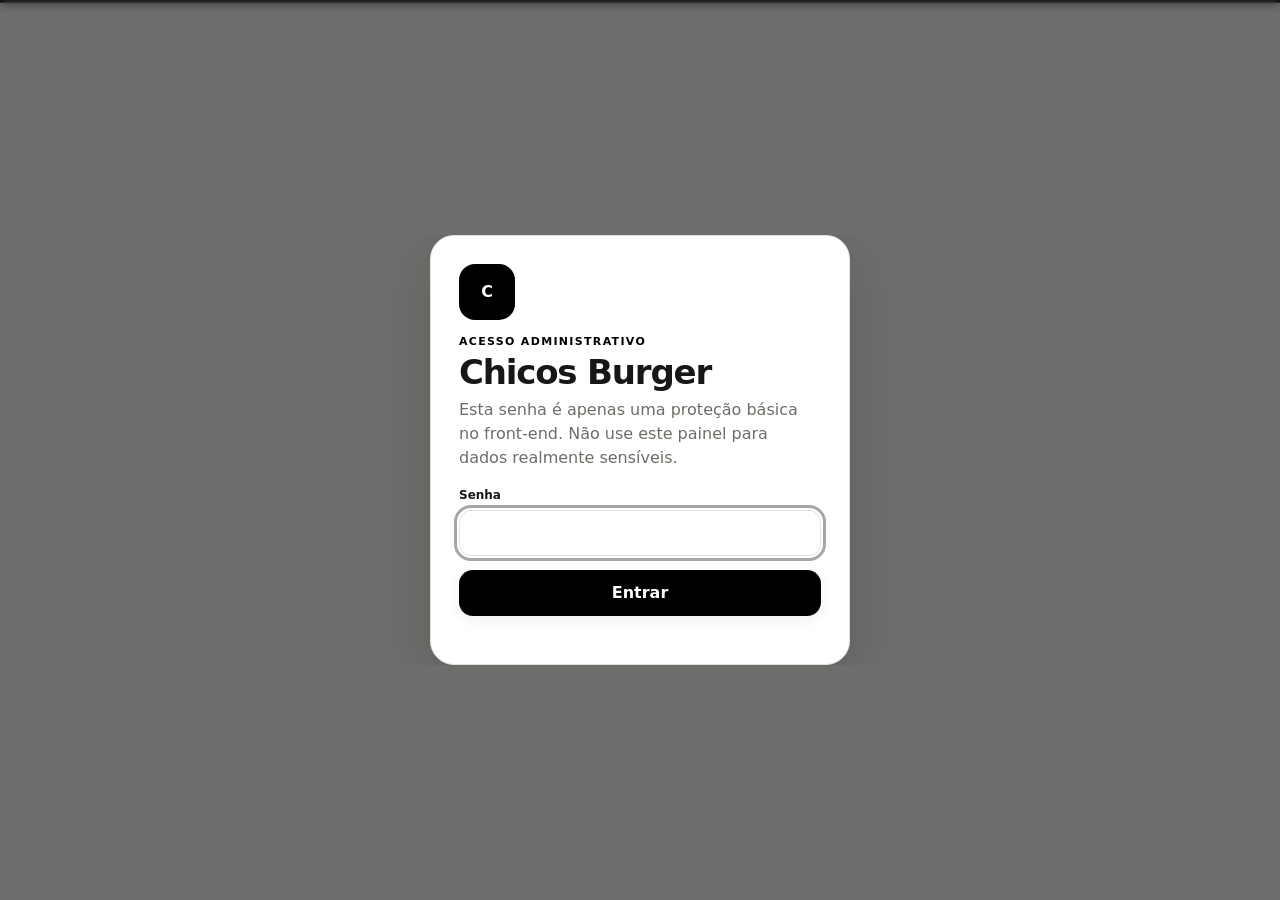
<file: admin.html>
<!doctype html>
<html lang="pt-BR">
<head>
<meta charset="utf-8"><meta name="viewport" content="width=device-width,initial-scale=1"><meta name="theme-color" content="#E65F3A">
<link rel="icon" href="assets/icon.svg" type="image/svg+xml"><link rel="stylesheet" href="css/base.css"><link rel="stylesheet" href="css/admin.css"><title>Painel • Cardápio Digital</title>
</head>
<body class="admin-body">
<div id="adminApp" hidden>
<aside class="admin-sidebar">
<div class="admin-brand"><div class="brand-mark" id="adminBrandMark">C</div><div><strong id="adminRestaurantName">Cardápio</strong><span>Painel administrativo</span></div></div>
<nav id="adminNav" class="admin-nav" aria-label="Navegação administrativa">
<button data-tab="overview" class="active" type="button">Visão geral</button><button data-tab="products" type="button">Cardápio</button><button data-tab="categories" type="button">Categorias</button><button data-tab="addons" type="button">Adicionais</button><button data-tab="orders" type="button">Pedidos</button><button data-tab="tags" type="button">Tags NFC</button><button data-tab="settings" type="button">Marca e mesas</button><button data-tab="coupons" type="button">Cupons</button><button data-tab="backup" type="button">Backup</button>
</nav><a class="back-link" href="index.html">← Abrir cardápio</a>
</aside>
<main class="admin-main">
<header class="admin-topbar"><div><p class="eyebrow">Operação</p><h1 id="pageTitle">Visão geral</h1></div><div class="admin-actions"><span class="status-badge" id="adminOpenStatus">Aberto</span><button class="outline-button" id="adminThemeToggle" type="button">Tema</button><button class="outline-button danger-outline" id="logoutButton" type="button">Sair</button></div></header>

<section id="tab-overview" class="admin-tab active">
<div class="stats-grid"><article class="stat-card"><span>Pedidos hoje</span><strong id="statOrders">0</strong><small>Pedidos registrados no dispositivo</small></article><article class="stat-card"><span>Faturamento hoje</span><strong id="statRevenue">R$ 0,00</strong><small>Após descontos</small></article><article class="stat-card"><span>Ticket médio</span><strong id="statAverage">R$ 0,00</strong><small>Baseado nos pedidos do dia</small></article><article class="stat-card"><span>Itens ativos</span><strong id="statProducts">0</strong><small>Disponíveis no cardápio</small></article></div>
<div class="dashboard-grid"><article class="panel-card"><div class="panel-head"><div><h2>Mais vendidos</h2><p>Itens com maior volume no dia.</p></div></div><div id="topProducts" class="ranking-list"></div></article><article class="panel-card"><div class="panel-head"><div><h2>Mesas agora</h2><p>Veja quais mesas estão ocupadas e quem está sendo atendido.</p></div></div><div id="tableStatusGrid" class="table-status-grid"></div></article><article class="panel-card"><div class="panel-head"><div><h2>Operação</h2><p>Atalhos para o fluxo do restaurante.</p></div></div><div class="quick-actions"><button data-tab-jump="orders" class="quick-action" type="button">Ver pedidos</button><button data-tab-jump="tags" class="quick-action" type="button">Gerar links NFC</button><button data-tab-jump="products" class="quick-action" type="button">Editar produtos</button><button data-tab-jump="settings" class="quick-action" type="button">Personalizar marca</button></div></article></div>
</section>

<section id="tab-products" class="admin-tab"><div class="content-toolbar"><div><p class="eyebrow">Catálogo de venda</p><h2>Cardápio</h2><p>Controle exatamente o que aparece para o cliente e o que pode ser pedido agora.</p></div><button id="newProductButton" class="primary-button" type="button">+ Novo item</button></div><div class="catalog-summary" id="catalogSummary"></div><div class="catalog-toolbar"><label class="search-field"><span class="sr-only">Buscar produto</span><input id="productSearchInput" type="search" placeholder="Buscar item por nome..."></label><select id="productCategoryFilter"><option value="">Todas as categorias</option></select><select id="productStatusFilter"><option value="">Todos</option><option value="active">À venda</option><option value="paused">Pausados</option></select></div><div id="productList" class="data-table"></div></section>
<section id="tab-categories" class="admin-tab"><div class="content-toolbar"><div><h2>Categorias</h2><p>Organize o menu em blocos simples.</p></div></div><div class="inline-form"><input id="categoryNameInput" maxlength="40" placeholder="Nome da categoria"><button id="addCategoryButton" class="primary-button" type="button">Adicionar</button></div><div id="categoryList" class="data-table"></div></section>
<section id="tab-addons" class="admin-tab"><div class="content-toolbar"><div><h2>Adicionais</h2><p>Crie complementos e opcionais reutilizáveis.</p></div></div><div class="inline-form addon-form"><input id="addonNameInput" maxlength="60" placeholder="Ex.: Bacon"><input id="addonPriceInput" type="number" min="0" step="0.01" placeholder="Preço"><select id="addonGroupInput"><option value="extras">Extras</option><option value="molhos">Molhos</option><option value="bebidas">Bebidas</option></select><button id="addAddonButton" class="primary-button" type="button">Adicionar</button></div><div id="addonList" class="data-table"></div></section>
<section id="tab-orders" class="admin-tab"><div class="content-toolbar"><div><p class="eyebrow">Operação em tempo real</p><h2>Pedidos</h2><p>Mova o pedido pelo fluxo. O cliente verá a atualização no acompanhamento.</p></div><button id="refreshOrdersButton" class="outline-button" type="button">Atualizar</button></div><div id="kanban" class="kanban-board"></div></section>
<section id="tab-tags" class="admin-tab"><div class="content-toolbar"><div><h2>Tags NFC e QR Code</h2><p>Copie a URL de cada mesa ou imprima o QR Code.</p></div><button id="printAllQrsButton" class="outline-button" type="button">Imprimir todos</button></div><div id="tagList" class="tag-list"></div></section>

<section id="tab-settings" class="admin-tab"><div class="settings-grid"><article class="panel-card"><div class="panel-head"><div><h2>Marca e aparência</h2><p>Monte a identidade visual do cardápio sem editar código.</p></div></div><form id="brandForm" class="stack-form">
<label class="field-label"><span>Nome do restaurante</span><input id="settingName" required maxlength="80"></label><label class="field-label"><span>Descrição curta</span><input id="settingDescription" maxlength="140" placeholder="Ex.: hambúrguer artesanal feito na hora"></label><label class="field-label"><span>Logo (URL)</span><input id="settingLogo" maxlength="500" placeholder="https://..."></label><label class="field-label"><span>Imagem de capa (URL)</span><input id="settingBanner" maxlength="500" placeholder="https://..."></label><div class="admin-section-label">Localização</div><label class="field-label"><span>Endereço</span><input id="settingAddress" maxlength="180" placeholder="Rua, número, bairro, cidade/UF"></label><label class="field-label"><span>Horário de funcionamento</span><input id="settingHours" maxlength="120" placeholder="Seg a dom · 11:00 às 23:00"></label><label class="field-label"><span>Link do Google Maps/Waze</span><input id="settingMapUrl" maxlength="500" placeholder="https://maps.google.com/..."></label><div class="form-grid two"><label class="field-label"><span>Cor principal</span><input id="settingColor" type="color"></label><label class="field-label"><span>Fonte</span><select id="settingFont"><option>Inter</option><option>Arial</option><option>Georgia</option><option>system-ui</option></select></label></div><div class="form-grid two"><label class="field-label"><span>Estilo da capa</span><select id="settingHeroStyle"><option value="cover">Foto de capa</option><option value="contained">Capa compacta</option><option value="color">Bloco de cor</option></select></label><label class="field-label"><span>Estilo dos produtos</span><select id="settingCardStyle"><option value="compact">Compacto</option><option value="airy">Espaçado</option></select></label></div><label class="field-label"><span>Arredondamento dos botões</span><input id="settingButtonRadius" type="range" min="8" max="24" value="14"><span id="buttonRadiusValue" class="field-help">14px</span></label><label class="switch-row"><input id="settingShowTags" type="checkbox" checked><span><strong>Mostrar selos nos produtos</strong><small>Exibe tags como vegano, picante ou mais pedido.</small></span></label><label class="switch-row"><input id="settingShowFeatured" type="checkbox" checked><span><strong>Mostrar destaques</strong><small>Cria uma vitrine horizontal antes das categorias.</small></span></label><label class="switch-row"><input id="settingShowRepeat" type="checkbox" checked><span><strong>Mostrar “Peça novamente”</strong><small>Usa o histórico local deste navegador.</small></span></label><label class="field-label"><span>WhatsApp do restaurante</span><input id="settingWhatsapp" inputmode="tel" placeholder="55DDDNÚMERO"></label><label class="switch-row"><input id="settingOpen" type="checkbox"><span><strong>Restaurante aberto</strong><small>Controla o status exibido no cardápio.</small></span></label><label class="field-label"><span>Senha do painel</span><input id="settingPassword" type="password" minlength="4" placeholder="Nova senha"></label><button class="primary-button" type="submit">Salvar e atualizar cardápio</button>
</form></article><article class="panel-card"><div class="panel-head"><div><h2>Mesas</h2><p>Defina as mesas aceitas pelos links NFC.</p></div></div><div class="inline-form"><input id="tableNumberInput" type="number" min="1" max="999" placeholder="Número"><button id="addTableButton" class="primary-button" type="button">Adicionar</button></div><div class="table-status-legend"><span class="table-status-dot free"></span> Livre <span class="table-status-dot occupied"></span> Ocupada</div><div id="tableList" class="table-admin-list"></div></article></div></section>

<section id="tab-coupons" class="admin-tab"><div class="content-toolbar"><div><h2>Cupons</h2><p>Descontos simples por código e valor percentual.</p></div></div><div class="inline-form coupon-admin-form"><input id="couponCodeInput" maxlength="20" placeholder="Código"><input id="couponPercentInput" type="number" min="1" max="100" placeholder="%"><input id="couponMinInput" type="number" min="0" step="0.01" placeholder="Compra mínima"><button id="addCouponButton" class="primary-button" type="button">Adicionar</button></div><div id="couponList" class="data-table"></div></section>

<section id="tab-backup" class="admin-tab"><div class="backup-grid"><article class="panel-card"><div class="panel-head"><div><h2>Exportar</h2><p>Baixe todos os dados locais em JSON.</p></div></div><button id="exportButton" class="primary-button" type="button">Baixar backup</button></article><article class="panel-card"><div class="panel-head"><div><h2>Importar</h2><p>Substitua os dados atuais por um backup.</p></div></div><label class="upload-button"><input id="importFile" type="file" accept="application/json">Selecionar JSON</label><p class="microcopy">A importação sobrescreve categorias, produtos, adicionais, mesas, pedidos e configurações.</p></article><article class="panel-card warning-panel"><div class="panel-head"><div><h2>Limpar dados</h2><p>Apaga o armazenamento local deste navegador.</p></div></div><button id="clearDataButton" class="outline-button danger-outline" type="button">Restaurar seed</button></article></div></section>
</main>
</div>
<article id="printOrder" class="print-only" aria-hidden="true"></article>

<dialog id="loginDialog" class="modal"><form id="loginForm" class="modal-card login-card" method="dialog"><div class="brand-mark large">C</div><p class="eyebrow">Acesso administrativo</p><h1 id="loginRestaurantName">Cardápio Digital</h1><p class="muted">Esta senha é apenas uma proteção básica no front-end. Não use este painel para dados realmente sensíveis.</p><label class="field-label"><span>Senha</span><input id="loginPassword" type="password" autocomplete="current-password" required></label><button class="primary-button full" type="submit">Entrar</button><p id="loginError" class="error-message" aria-live="polite"></p></form></dialog>

<dialog id="productEditDialog" class="modal"><form id="productForm" class="modal-card large-modal" method="dialog"><button class="modal-close" data-close="productEditDialog" type="button" aria-label="Fechar">×</button><div class="cart-head"><div><p class="eyebrow">Catálogo</p><h2 id="productFormTitle">Novo produto</h2></div></div><input id="productIdInput" type="hidden">
<div class="form-grid two"><label class="field-label"><span>Nome</span><input id="productNameInput" required maxlength="80"></label><label class="field-label"><span>Preço</span><input id="productPriceInput" required type="number" min="0" step="0.01"></label></div>
<div class="form-grid two"><label class="field-label"><span>Categoria</span><select id="productCategoryInput" required></select></label><label class="field-label"><span>Tags</span><input id="productTagsInput" maxlength="120" placeholder="vegano, picante"></label></div>
<label class="field-label"><span>Descrição</span><textarea id="productDescriptionInput" rows="3" maxlength="240"></textarea></label><label class="field-label"><span>Imagem por URL</span><input id="productImageInput" maxlength="500" placeholder="https://..."></label>
<div class="upload-area"><label class="upload-button"><input id="productImageFile" type="file" accept="image/*">Enviar imagem e comprimir</label><span id="imageUploadStatus" class="field-help"></span></div>
<fieldset class="addon-fieldset"><legend>Adicionais vinculados</legend><div id="productAddonOptions" class="checkbox-grid"></div></fieldset>
<div class="form-grid two"><label class="switch-row"><input id="productActiveInput" type="checkbox" checked><span><strong>Disponível para venda</strong><small>Desligado = aparece como esgotado.</small></span></label><label class="switch-row"><input id="productFeaturedInput" type="checkbox"><span><strong>Produto em destaque</strong><small>Mostra na vitrine “Os mais pedidos”.</small></span></label></div><button class="primary-button full" type="submit">Salvar item no cardápio</button>
</form></dialog>
<div id="adminToast" class="toast" role="status" aria-live="polite"></div>
<script src="js/data.js"></script><script src="js/utils.js"></script><script src="js/i18n.js"></script><script src="js/admin.js"></script><script src="js/theme-editor.js"></script>
</body>
</html>
</file>
<file: css/base.css>
:root{--font-sans:"Inter",system-ui,-apple-system,BlinkMacSystemFont,"Segoe UI",sans-serif;--bg:#f7f7f5;--surface:#fff;--surface-2:#f0f1ee;--text:#171717;--muted:#6d6d67;--border:#e2e2dc;--primary:#e65f3a;--primary-strong:#c94622;--success:#18865c;--warning:#b26b00;--danger:#b42318;--shadow-sm:0 4px 14px rgba(23,23,23,.06);--shadow-lg:0 18px 50px rgba(23,23,23,.14);--radius-sm:10px;--radius-md:16px;--radius-lg:24px;--content-max:1120px;color-scheme:light}
html[data-theme="dark"]{--bg:#121212;--surface:#1a1a1a;--surface-2:#222;--text:#f3f3ef;--muted:#aaa9a0;--border:#30302c;--shadow-sm:0 6px 18px rgba(0,0,0,.24);--shadow-lg:0 24px 60px rgba(0,0,0,.45);color-scheme:dark}
*{box-sizing:border-box}html{scroll-behavior:smooth;background:var(--bg)}body{margin:0;min-width:320px;background:var(--bg);color:var(--text);font-family:var(--font-sans);line-height:1.5;-webkit-font-smoothing:antialiased;text-rendering:optimizeLegibility}button,input,textarea,select{font:inherit}button{cursor:pointer}button:focus-visible,input:focus-visible,textarea:focus-visible,select:focus-visible,a:focus-visible{outline:3px solid color-mix(in srgb,var(--primary) 35%,transparent);outline-offset:2px}img{display:block;max-width:100%}a{color:inherit;text-decoration:none}.sr-only{position:absolute;width:1px;height:1px;padding:0;margin:-1px;overflow:hidden;clip:rect(0,0,0,0);white-space:nowrap;border:0}.app-shell{min-height:100dvh;padding-bottom:84px}main{width:min(calc(100% - 32px),var(--content-max));margin:0 auto}
.topbar{position:sticky;top:0;z-index:20;display:flex;align-items:center;justify-content:space-between;gap:16px;padding:12px 16px;border-bottom:1px solid color-mix(in srgb,var(--border) 85%,transparent);background:color-mix(in srgb,var(--bg) 88%,transparent);backdrop-filter:blur(18px)}
.brand-lockup,.header-actions,.cart-bar-left,.cart-head,.content-toolbar,.panel-head,.admin-actions{display:flex;align-items:center}.brand-lockup{gap:10px;min-width:0}.brand-copy{display:grid;gap:2px;min-width:0}.brand-copy strong{font-size:14px;white-space:nowrap;overflow:hidden;text-overflow:ellipsis}.header-actions{gap:8px}.brand-mark{width:40px;height:40px;border-radius:12px;display:grid;place-items:center;background:var(--primary);color:#fff;font-weight:800;flex:0 0 auto}.brand-mark.large{width:56px;height:56px;border-radius:16px;margin-bottom:14px}
.table-badge,.status-badge,.tag,.count-badge{display:inline-flex;align-items:center;justify-content:center;border-radius:999px;white-space:nowrap}.table-badge{min-height:32px;padding:0 11px;background:var(--surface);border:1px solid var(--border);font-size:12px;font-weight:700}.status-badge{padding:4px 8px;font-size:10px;font-weight:800;letter-spacing:.02em;text-transform:uppercase;background:color-mix(in srgb,var(--success) 12%,var(--surface));color:var(--success)}.status-badge.closed{background:color-mix(in srgb,var(--danger) 12%,var(--surface));color:var(--danger)}.count-badge{min-width:26px;height:26px;padding:0 7px;background:var(--primary);color:#fff;font-size:12px;font-weight:800}
.icon-button,.modal-close,.clear-search{border:0;background:transparent;color:var(--text)}.icon-button{width:40px;height:40px;border-radius:12px;display:grid;place-items:center;background:var(--surface);border:1px solid var(--border)}.icon-button svg{width:18px;height:18px}
.primary-button,.outline-button{min-height:46px;border-radius:14px;padding:0 18px;border:1px solid transparent;font-weight:700;transition:transform .18s ease,background .18s ease,border-color .18s ease}.primary-button{background:var(--primary);color:#fff;box-shadow:var(--shadow-sm)}.primary-button:hover{background:var(--primary-strong);transform:translateY(-1px)}.primary-button:disabled{opacity:.55;cursor:not-allowed;transform:none}.outline-button{background:var(--surface);color:var(--text);border-color:var(--border)}.outline-button:hover{border-color:var(--primary)}.full{width:100%}.danger-outline{color:var(--danger);border-color:color-mix(in srgb,var(--danger) 30%,var(--border))}
.hero{display:flex;align-items:end;justify-content:space-between;gap:20px;padding:28px 0 18px}.eyebrow{margin:0 0 4px;color:var(--primary);font-size:11px;text-transform:uppercase;letter-spacing:.12em;font-weight:800}h1,h2,h3,p{margin-top:0}h1{margin-bottom:8px;font-size:clamp(30px,5vw,46px);line-height:1.03;letter-spacing:-.035em}h2{font-size:clamp(22px,3vw,30px);letter-spacing:-.02em;line-height:1.1;margin-bottom:8px}h3{font-size:17px;margin-bottom:6px}.muted{color:var(--muted)}.microcopy{color:var(--muted);font-size:11px;text-align:center;margin:10px 0 0}.field-help{color:var(--muted);font-size:11px}.error-message{min-height:20px;color:var(--danger);font-size:12px;margin-bottom:0}
.search-wrap{padding-bottom:12px}.search-field{display:flex;align-items:center;gap:10px;min-height:50px;padding:0 14px;border:1px solid var(--border);border-radius:16px;background:var(--surface)}.search-field input{width:100%;border:0;background:transparent;color:var(--text);outline:0;min-width:0}.search-field input::placeholder{color:color-mix(in srgb,var(--muted) 70%,transparent)}.search-icon svg{width:18px;height:18px;color:var(--muted)}.clear-search{font-size:24px;color:var(--muted);line-height:1}
.category-nav{position:sticky;top:64px;z-index:15;display:flex;gap:8px;padding:8px 0;margin-bottom:18px;overflow-x:auto;scrollbar-width:none;background:color-mix(in srgb,var(--bg) 92%,transparent);backdrop-filter:blur(12px)}.category-nav::-webkit-scrollbar{display:none}.category-chip{flex:0 0 auto;min-height:38px;padding:0 14px;border-radius:999px;border:1px solid var(--border);background:var(--surface);color:var(--muted);font-weight:700}.category-chip.active{border-color:var(--primary);background:color-mix(in srgb,var(--primary) 11%,var(--surface));color:var(--primary)}
.product-grid{display:grid;grid-template-columns:1fr;gap:12px}.menu-section{scroll-margin-top:120px;margin-bottom:32px}.section-head{display:flex;align-items:end;justify-content:space-between;gap:14px;margin-bottom:12px}.section-head p{margin-bottom:0;font-size:12px;color:var(--muted)}.product-card{display:grid;grid-template-columns:112px 1fr;gap:14px;padding:10px;background:var(--surface);border:1px solid var(--border);border-radius:18px;box-shadow:var(--shadow-sm);transition:transform .18s ease,border-color .18s ease}.product-card:hover{transform:translateY(-1px);border-color:color-mix(in srgb,var(--primary) 35%,var(--border))}.product-media{position:relative;min-height:120px;overflow:hidden;border-radius:14px;background:var(--surface-2)}.product-media img{width:100%;height:100%;min-height:120px;object-fit:cover}.product-media .sold-out{position:absolute;inset:auto 8px 8px;background:rgba(0,0,0,.68);color:#fff;border-radius:999px;padding:5px 8px;font-size:10px;font-weight:800;text-align:center}.product-body{display:flex;min-width:0;flex-direction:column;justify-content:space-between;gap:8px;padding:4px 3px 4px 0}.product-title-row{display:flex;align-items:start;justify-content:space-between;gap:8px}.product-card h3{margin:0;font-size:16px}.product-desc{margin:0;color:var(--muted);font-size:12px;display:-webkit-box;-webkit-line-clamp:2;-webkit-box-orient:vertical;overflow:hidden}.product-bottom{display:flex;align-items:center;justify-content:space-between;gap:10px}.product-price{font-weight:800;font-size:15px}.add-button{width:40px;height:40px;flex:0 0 auto;display:grid;place-items:center;border-radius:12px;border:0;background:var(--primary);color:#fff;font-size:22px}.product-card[data-sold="true"]{opacity:.62}.product-card[data-sold="true"] .add-button{background:var(--surface-2);color:var(--muted);cursor:not-allowed}.add-button svg{width:18px;height:18px}.tags{display:flex;flex-wrap:wrap;gap:5px}.tag{padding:3px 7px;border:1px solid var(--border);color:var(--muted);font-size:10px;font-weight:700;background:var(--surface-2)}
.state-card{padding:34px 18px;border:1px dashed var(--border);border-radius:20px;text-align:center;background:var(--surface)}.state-card.compact{padding:20px 16px}.state-icon{font-size:28px;margin-bottom:8px}
.cart-bar{position:fixed;left:50%;bottom:14px;z-index:30;transform:translateX(-50%);width:min(calc(100% - 28px),520px);min-height:60px;padding:0 16px;display:flex;justify-content:space-between;align-items:center;gap:12px;background:var(--text);color:var(--bg);border:0;border-radius:18px;box-shadow:var(--shadow-lg)}.cart-bar-left{gap:9px;font-weight:800}
.modal{width:100%;max-width:620px;padding:0;border:0;background:transparent}.modal::backdrop{background:rgba(0,0,0,.56);backdrop-filter:blur(4px)}.modal-card{position:relative;overflow:hidden;background:var(--surface);color:var(--text);border:1px solid var(--border);border-radius:var(--radius-lg);box-shadow:var(--shadow-lg)}.modal-close{position:absolute;top:12px;right:12px;z-index:5;width:38px;height:38px;border-radius:12px;background:color-mix(in srgb,var(--surface) 88%,transparent);font-size:24px}.modal-body,.simple-modal,.login-card{padding:22px}.product-modal{max-height:92dvh;overflow-y:auto}.modal-media{aspect-ratio:16/10;background:var(--surface-2)}.modal-media img{width:100%;height:100%;object-fit:cover}.modal-price{display:block;font-size:23px;margin-bottom:14px}.addon-groups{display:grid;gap:14px;margin:16px 0}.addon-group h4{margin:0 0 8px;font-size:13px}.addon-options{display:grid;gap:7px}.addon-option{display:flex;align-items:center;justify-content:space-between;gap:12px;min-height:44px;padding:9px 10px;border:1px solid var(--border);border-radius:12px}.addon-option-main{display:flex;align-items:center;gap:9px;min-width:0}.addon-option input{accent-color:var(--primary)}.addon-option small{color:var(--muted);font-size:11px}
.field-label{display:grid;gap:6px;margin-bottom:14px}.field-label>span{font-size:12px;font-weight:700}input,textarea,select{width:100%;border:1px solid var(--border);border-radius:12px;min-height:44px;padding:10px 12px;background:var(--surface);color:var(--text)}textarea{resize:vertical;min-height:90px}.modal-footer{display:grid;grid-template-columns:auto 1fr;gap:10px;align-items:center;margin-top:10px}.quantity-control{display:inline-flex;align-items:center;border:1px solid var(--border);border-radius:14px;overflow:hidden;min-height:46px}.quantity-control button{width:42px;height:46px;border:0;background:var(--surface-2);color:var(--text);font-size:20px}.quantity-control output{min-width:34px;text-align:center;font-weight:800}
.modal-bottom{align-items:end}.modal-bottom .cart-modal{border-radius:24px 24px 0 0;max-height:94dvh}.cart-modal{display:grid;gap:14px;padding:20px}.cart-head{justify-content:space-between;gap:12px}.cart-head h2{margin-bottom:0}.cart-items{display:grid;gap:10px;max-height:34dvh;overflow-y:auto}.cart-item{display:grid;grid-template-columns:1fr auto;gap:12px;padding:12px;border:1px solid var(--border);border-radius:14px;background:var(--surface-2)}.cart-item h3{font-size:14px;margin:0 0 4px}.cart-item p{margin:0;color:var(--muted);font-size:11px}.cart-item-side{display:grid;justify-items:end;gap:7px}.cart-item-actions{display:inline-flex;align-items:center;gap:5px}.cart-item-actions button{width:30px;height:30px;border-radius:9px;border:1px solid var(--border);background:var(--surface);color:var(--text)}.cart-item-total{font-weight:800;font-size:13px}.checkout-form{border-top:1px solid var(--border);padding-top:16px}.form-grid{display:grid;gap:12px}.form-grid.two{grid-template-columns:1fr}.order-type-field{border:0;padding:0;margin:0 0 14px}.order-type-field legend{font-size:12px;font-weight:700;margin-bottom:7px}.choice-grid{display:grid;grid-template-columns:1fr;gap:8px}.choice-card{position:relative;display:flex;cursor:pointer}.choice-card input{position:absolute;opacity:0;pointer-events:none}.choice-card span{width:100%;padding:12px;border:1px solid var(--border);border-radius:13px;font-weight:700;display:grid;gap:2px}.choice-card input:checked+span{border-color:var(--primary);background:color-mix(in srgb,var(--primary) 10%,var(--surface))}.choice-meta{color:var(--muted);font-size:10px;font-weight:500}.coupon-row{display:grid;grid-template-columns:1fr auto;gap:8px}.checkout-summary{display:grid;gap:7px;margin:12px 0 14px;padding:14px;border:1px solid var(--border);border-radius:14px}.checkout-summary>div{display:flex;justify-content:space-between;gap:12px;font-size:12px}.checkout-grand{padding-top:8px;border-top:1px solid var(--border);font-size:15px!important}.table-choice-grid{display:grid;grid-template-columns:repeat(3,1fr);gap:8px;margin:16px 0}.table-choice-button{min-height:48px;border:1px solid var(--border);border-radius:13px;background:var(--surface);color:var(--text);font-weight:800}.table-choice-button:hover{border-color:var(--primary)}
.toast{position:fixed;left:50%;bottom:88px;z-index:90;transform:translate(-50%,12px);min-width:min(92vw,340px);padding:12px 16px;border-radius:12px;background:var(--text);color:var(--bg);box-shadow:var(--shadow-lg);opacity:0;pointer-events:none;transition:opacity .2s ease,transform .2s ease;text-align:center;font-size:12px;font-weight:700}.toast.show{opacity:1;transform:translate(-50%,0)}.skeleton-grid{min-height:420px}.skeleton-grid:before,.skeleton-grid:after{content:"";display:block;height:130px;border-radius:18px;background:linear-gradient(90deg,var(--surface-2),color-mix(in srgb,var(--surface-2) 70%,var(--surface)),var(--surface-2));background-size:200% 100%;animation:shimmer 1.2s infinite}.skeleton-grid:after{animation-delay:.18s}@keyframes shimmer{0%{background-position:0 0}100%{background-position:200% 0}}
@media (min-width:680px){main{width:min(calc(100% - 48px),var(--content-max))}.product-grid{grid-template-columns:repeat(2,1fr)}.form-grid.two,.choice-grid{grid-template-columns:repeat(2,1fr)}.choice-grid .choice-card:last-child:nth-child(odd){grid-column:1/-1}.table-choice-grid{grid-template-columns:repeat(4,1fr)}}@media (min-width:960px){.topbar{padding-inline:28px}.modal-bottom{align-items:center}.modal-bottom .cart-modal{border-radius:var(--radius-lg)}}
</file>
<file: css/admin.css>
.admin-body{min-height:100dvh}.admin-body:before{content:"";position:fixed;inset:0 0 auto;height:3px;background:var(--primary);z-index:100}#adminApp{min-height:100dvh}.admin-sidebar{position:fixed;inset:0 auto 0 0;width:256px;padding:22px 14px;background:var(--surface);border-right:1px solid var(--border);display:flex;flex-direction:column;gap:18px}.admin-brand{display:flex;align-items:center;gap:10px;padding:4px 6px 12px}.admin-brand>div:last-child{min-width:0;display:grid}.admin-brand span{color:var(--muted);font-size:10px}.admin-nav{display:grid;gap:5px}.admin-nav button{min-height:42px;padding:0 12px;border:0;border-radius:12px;background:transparent;text-align:left;color:var(--muted);font-weight:700}.admin-nav button.active,.admin-nav button:hover{background:var(--surface-2);color:var(--text)}.back-link{margin-top:auto;color:var(--muted);font-size:12px;padding:10px}.admin-main{margin-left:256px;padding:28px;width:calc(100% - 256px)}.admin-topbar{position:sticky;top:0;z-index:10;display:flex;justify-content:space-between;gap:16px;align-items:end;padding:8px 0 18px;margin-bottom:10px;background:color-mix(in srgb,var(--bg) 92%,transparent);backdrop-filter:blur(12px)}.admin-topbar h1{font-size:28px;margin-bottom:0}.admin-actions{gap:8px}.admin-tab{display:none}.admin-tab.active{display:block}.stats-grid{display:grid;grid-template-columns:repeat(4,1fr);gap:12px;margin-bottom:14px}.stat-card,.panel-card{background:var(--surface);border:1px solid var(--border);border-radius:18px;box-shadow:var(--shadow-sm)}.stat-card{padding:18px;display:grid;gap:5px}.stat-card span{color:var(--muted);font-size:11px;font-weight:700;text-transform:uppercase;letter-spacing:.06em}.stat-card strong{font-size:28px;letter-spacing:-.02em}.stat-card small{color:var(--muted);font-size:10px}.dashboard-grid,.settings-grid,.backup-grid{display:grid;grid-template-columns:1.2fr .8fr;gap:14px}.backup-grid{grid-template-columns:repeat(3,1fr)}.panel-card{padding:18px}.panel-head{justify-content:space-between;gap:12px;margin-bottom:14px}.panel-head h2{margin:0;font-size:18px}.panel-head p{margin:3px 0 0;color:var(--muted);font-size:11px}.quick-actions{display:grid;grid-template-columns:repeat(2,1fr);gap:8px}.quick-action{min-height:64px;padding:12px;border:1px solid var(--border);border-radius:13px;background:var(--surface-2);color:var(--text);text-align:left;font-weight:700}.quick-action:hover{border-color:var(--primary)}.ranking-list{display:grid;gap:8px}.ranking-item{display:grid;grid-template-columns:28px 1fr;align-items:center;gap:9px;padding:9px;border-radius:12px;background:var(--surface-2)}.ranking-index{width:28px;height:28px;display:grid;place-items:center;border-radius:9px;background:var(--surface);font-weight:800;font-size:11px}.ranking-item strong{display:block;font-size:12px}.ranking-item span{color:var(--muted);font-size:10px}.content-toolbar{justify-content:space-between;gap:12px;margin-bottom:16px}.catalog-summary{display:inline-flex;margin:-3px 0 12px;padding:9px 12px;border:1px solid var(--border);border-radius:999px;background:var(--surface);color:var(--muted);font-size:11px;font-weight:700}.catalog-toolbar{display:grid;grid-template-columns:minmax(220px,1.6fr) 220px 180px;gap:8px;margin-bottom:12px}.catalog-toolbar .search-field{min-height:46px}.catalog-toolbar input{min-height:44px}.content-toolbar h2{margin-bottom:3px;font-size:22px}.content-toolbar p{color:var(--muted);font-size:11px;margin:0}.data-table{display:grid;gap:8px}.data-row{display:grid;grid-template-columns:minmax(180px,1.6fr) minmax(110px,1fr) auto;align-items:center;gap:10px;padding:12px 14px;background:var(--surface);border:1px solid var(--border);border-radius:14px}.data-row>div{min-width:0}.data-row-title{display:flex;gap:9px;align-items:center}.thumb{width:48px;height:48px;object-fit:cover;border-radius:10px;background:var(--surface-2)}.data-row-title strong{display:block;font-size:12px}.data-row-title span{display:block;font-size:10px;color:var(--muted)}.data-row-meta{color:var(--muted);font-size:11px}.data-row-actions{display:flex;justify-content:flex-end;gap:6px;flex-wrap:wrap}.mini-button{min-height:34px;padding:0 10px;border-radius:10px;border:1px solid var(--border);background:var(--surface);color:var(--text);font-weight:700;font-size:11px}.mini-button:hover{border-color:var(--primary)}.mini-button.danger{color:var(--danger)}.inline-form{display:grid;grid-template-columns:1fr auto;gap:8px;margin-bottom:12px}.addon-form{grid-template-columns:1fr 120px 140px auto}.coupon-admin-form{grid-template-columns:1fr 100px 140px auto}.table-admin-list{display:flex;flex-wrap:wrap;gap:8px}.table-admin-item{display:inline-flex;align-items:center;gap:8px;padding:8px 10px;border:1px solid var(--border);border-radius:999px;background:var(--surface)}.table-admin-item span{font-weight:700;font-size:11px}.kanban-board{display:grid;grid-template-columns:repeat(4,1fr);gap:10px;overflow-x:auto}.kanban-column{min-width:220px;background:var(--surface-2);border:1px solid var(--border);border-radius:16px;padding:10px}.kanban-head{display:flex;justify-content:space-between;gap:8px;align-items:center;margin-bottom:8px}.kanban-head strong{font-size:12px}.kanban-head span{width:24px;height:24px;display:grid;place-items:center;border-radius:7px;background:var(--surface);font-size:10px}.kanban-items{display:grid;gap:8px}.order-card{background:var(--surface);border:1px solid var(--border);border-radius:13px;padding:11px;box-shadow:var(--shadow-sm)}.order-card-head{display:flex;justify-content:space-between;gap:10px;margin-bottom:7px}.order-card-head strong{font-size:12px}.order-card small{color:var(--muted);font-size:10px}.order-lines{display:grid;gap:4px;margin-bottom:8px}.order-line{display:flex;justify-content:space-between;gap:8px;font-size:10px}.order-line span:last-child{color:var(--muted);white-space:nowrap}.order-total{padding-top:8px;border-top:1px solid var(--border);display:flex;justify-content:space-between;font-weight:800;font-size:11px}.order-next{margin-top:8px;width:100%;min-height:34px}.order-print{margin-top:6px;width:100%}.tag-list{display:grid;grid-template-columns:repeat(2,1fr);gap:10px}.tag-card{padding:14px;border:1px solid var(--border);border-radius:16px;background:var(--surface)}.tag-card-head{display:flex;align-items:center;justify-content:space-between;gap:12px;margin-bottom:9px}.tag-card-head strong{font-size:15px}.url-box{padding:9px;border:1px dashed var(--border);border-radius:10px;background:var(--surface-2);font-size:10px;overflow-wrap:anywhere;color:var(--muted)}.tag-actions{display:flex;flex-wrap:wrap;gap:7px;margin-top:9px}.stack-form{display:grid}.switch-row{display:flex;gap:10px;align-items:center;min-height:48px;margin:4px 0 14px}.switch-row input{width:18px;height:18px;accent-color:var(--primary)}.switch-row span{display:grid}.switch-row strong{font-size:12px}.switch-row small{color:var(--muted);font-size:10px}.checkbox-grid{display:grid;grid-template-columns:repeat(2,minmax(0,1fr));gap:7px}.check-option{display:flex;gap:7px;align-items:center;padding:8px 10px;border:1px solid var(--border);border-radius:10px;background:var(--surface-2);font-size:11px}.check-option input{width:16px;height:16px;accent-color:var(--primary)}.addon-fieldset{border:1px solid var(--border);border-radius:14px;padding:12px;margin:0 0 14px}.addon-fieldset legend{font-size:11px;font-weight:800;padding:0 5px}.upload-button{display:inline-flex;align-items:center;justify-content:center;min-height:44px;padding:0 14px;border:1px solid var(--border);border-radius:12px;background:var(--surface-2);font-weight:700;font-size:11px;cursor:pointer}.upload-button input{display:none}.upload-area{display:flex;align-items:center;gap:9px;margin:4px 0 14px}.warning-panel{border-color:color-mix(in srgb,var(--warning) 25%,var(--border))}.login-card{width:min(92vw,420px);padding:28px}.large-modal{width:min(94vw,720px);padding:24px;max-height:92dvh;overflow-y:auto}.modal{max-width:none;width:auto}.modal[open]{display:grid;place-items:center}.login-card h1{font-size:34px}.print-only{display:none}.stack-form input[type="range"]{padding:0;accent-color:var(--primary)}.stack-form .form-grid.two{margin-bottom:2px}
@media(max-width:1120px){.stats-grid{grid-template-columns:repeat(2,1fr)}.dashboard-grid,.settings-grid{grid-template-columns:1fr}.backup-grid{grid-template-columns:1fr}.tag-list{grid-template-columns:1fr}}@media(max-width:820px){.admin-sidebar{position:static;width:auto;height:auto;border-right:0;border-bottom:1px solid var(--border)}.admin-main{margin-left:0;width:100%;padding:18px}.admin-nav{display:flex;overflow-x:auto;scrollbar-width:none}.admin-nav button{flex:0 0 auto}.back-link{margin-top:0}.admin-topbar{align-items:start}.kanban-board{padding-bottom:4px}}@media(max-width:620px){.catalog-toolbar{grid-template-columns:1fr}.stats-grid{grid-template-columns:1fr}.inline-form,.addon-form,.coupon-admin-form{grid-template-columns:1fr}.data-row{grid-template-columns:1fr}.data-row-actions{justify-content:flex-start}.checkbox-grid{grid-template-columns:1fr}}
@media print{body>*:not(#printOrder),#adminApp{display:none!important}#printOrder{display:block!important;padding:18mm;color:#000;background:#fff;font:14px/1.4 Arial,sans-serif}#printOrder h1{font-size:22px;margin:0 0 8px}#printOrder p{margin:3px 0}.print-line{display:flex;justify-content:space-between;gap:10px;border-bottom:1px dashed #bbb;padding:6px 0}.print-total{font-size:18px;font-weight:800;border-top:2px solid #000;padding-top:10px;margin-top:10px}}.admin-section-label{margin:8px 0 2px;padding-top:6px;border-top:1px solid var(--border);color:var(--primary);font-size:10px;font-weight:800;letter-spacing:.1em;text-transform:uppercase}
.table-status-grid{display:grid;grid-template-columns:repeat(2,minmax(0,1fr));gap:8px}.table-status-card{padding:12px;border:1px solid var(--border);border-radius:13px;background:var(--surface-2)}.table-status-card.occupied{border-color:color-mix(in srgb,var(--warning) 32%,var(--border));background:color-mix(in srgb,var(--warning) 5%,var(--surface))}.table-status-card.free{opacity:.82}.table-status-top{display:flex;align-items:center;justify-content:space-between;gap:8px}.table-status-top strong{font-size:12px}.table-status-card p{margin:5px 0 8px;color:var(--muted);font-size:10px;line-height:1.35}.table-status-badge{display:inline-flex;align-items:center;padding:4px 7px;border-radius:999px;font-size:9px;font-weight:800}.table-status-badge.occupied{background:color-mix(in srgb,var(--warning) 16%,var(--surface));color:var(--warning)}.table-status-badge.free{background:color-mix(in srgb,var(--success) 12%,var(--surface));color:var(--success)}.table-status-card .mini-button{min-height:30px}.table-status-legend{display:flex;align-items:center;gap:6px;margin:0 0 9px;color:var(--muted);font-size:10px;font-weight:700}.table-status-dot{width:8px;height:8px;border-radius:50%;background:var(--muted)}.table-status-dot.free{background:var(--success)}.table-status-dot.occupied{margin-left:7px;background:var(--warning)}.table-occupied{color:var(--warning)!important}.table-free{color:var(--success)!important}.order-release{background:var(--primary);color:#fff;border-color:var(--primary)}.release-hint{display:block;margin-top:7px;color:var(--muted);font-size:9px;line-height:1.3}
@media(max-width:620px){.table-status-grid{grid-template-columns:1fr}}
</file>
